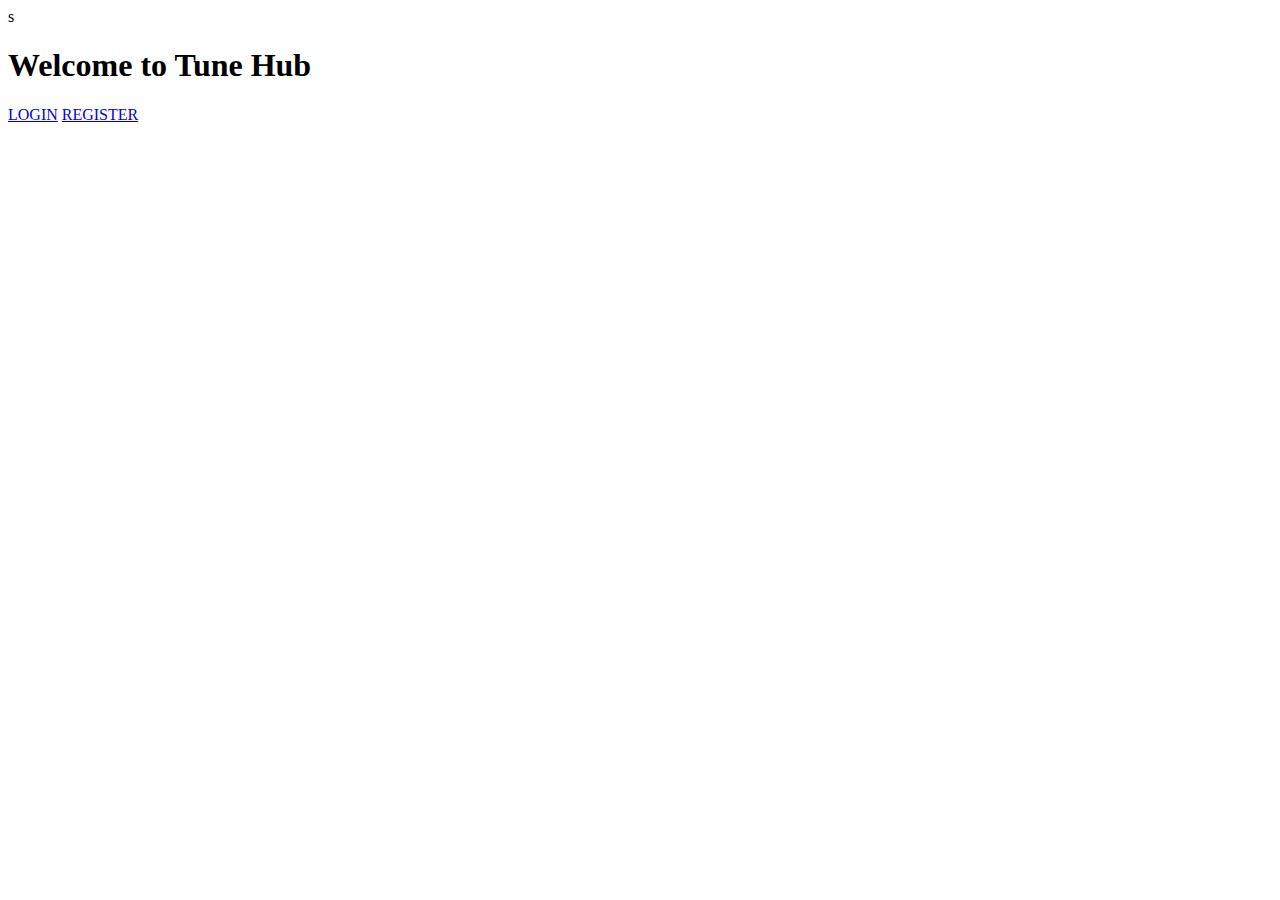
<file: src/main/resources/templates/index.html>
<!DOCTYPE html>
<html>
<head>
<meta charset="ISO-8859-1">
<title>Insert title here</title>
<link rel="stylesheet" th:href="@{/css/style.css}">s
</head>
   <h1>Welcome to Tune Hub</h1>

	<a href="login">LOGIN</a>
	<a href="registration">REGISTER</a>

</body>
</html>
</file>
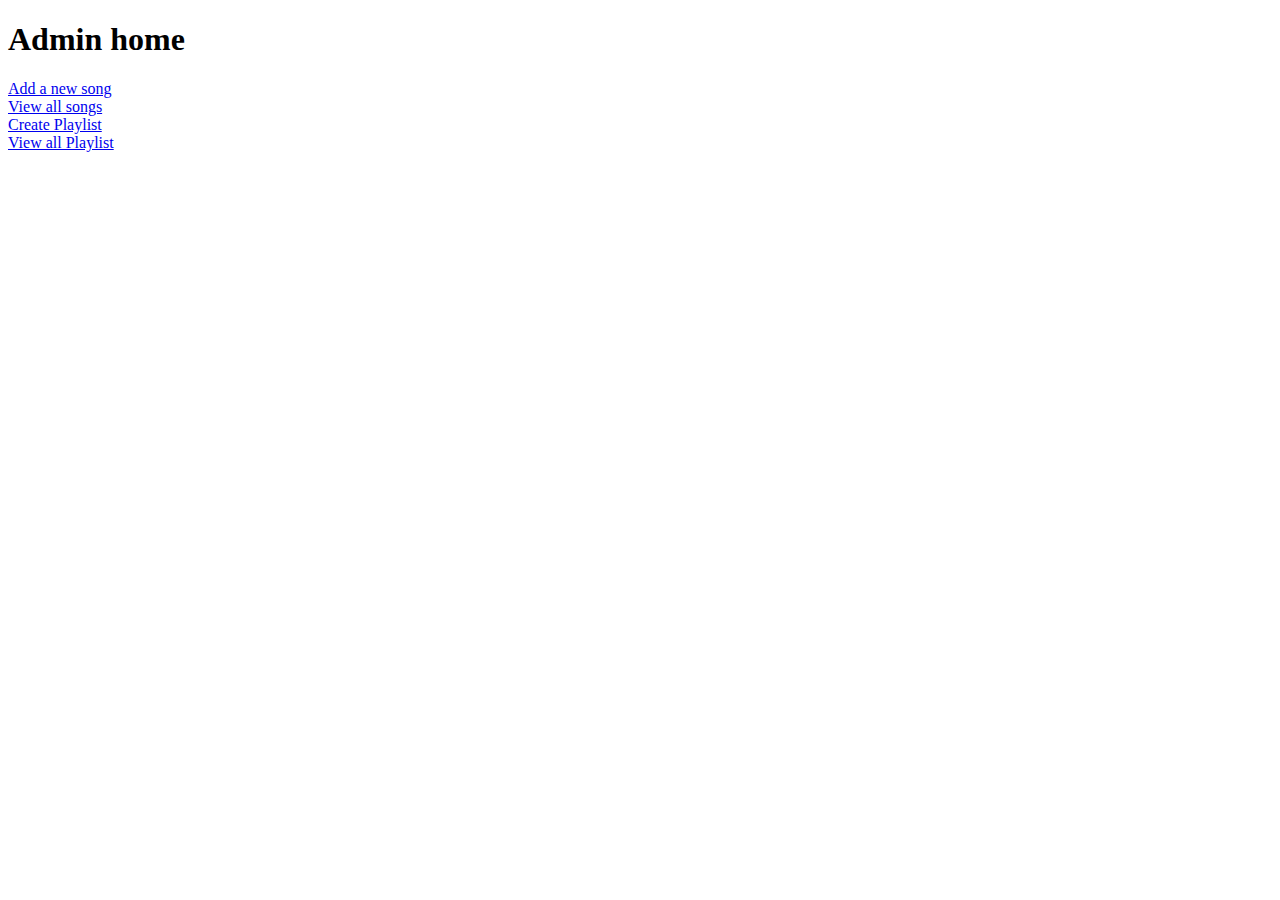
<file: src/main/resources/templates/adminhome.html>
<!DOCTYPE html>
<html>
<head>
<meta charset="ISO-8859-1">
<title>Insert title here</title>
</head>
<body>
    <h1>Admin home</h1>
	<a href="newSong">Add a new song</a>
	<br>
	<a href="viewSongs">View all songs</a>
	<br>
	<a href="createPlaylist">Create Playlist</a>
	<br>
	<a href="viewPlaylists">View all Playlist</a>
</body>
</html>
</file>
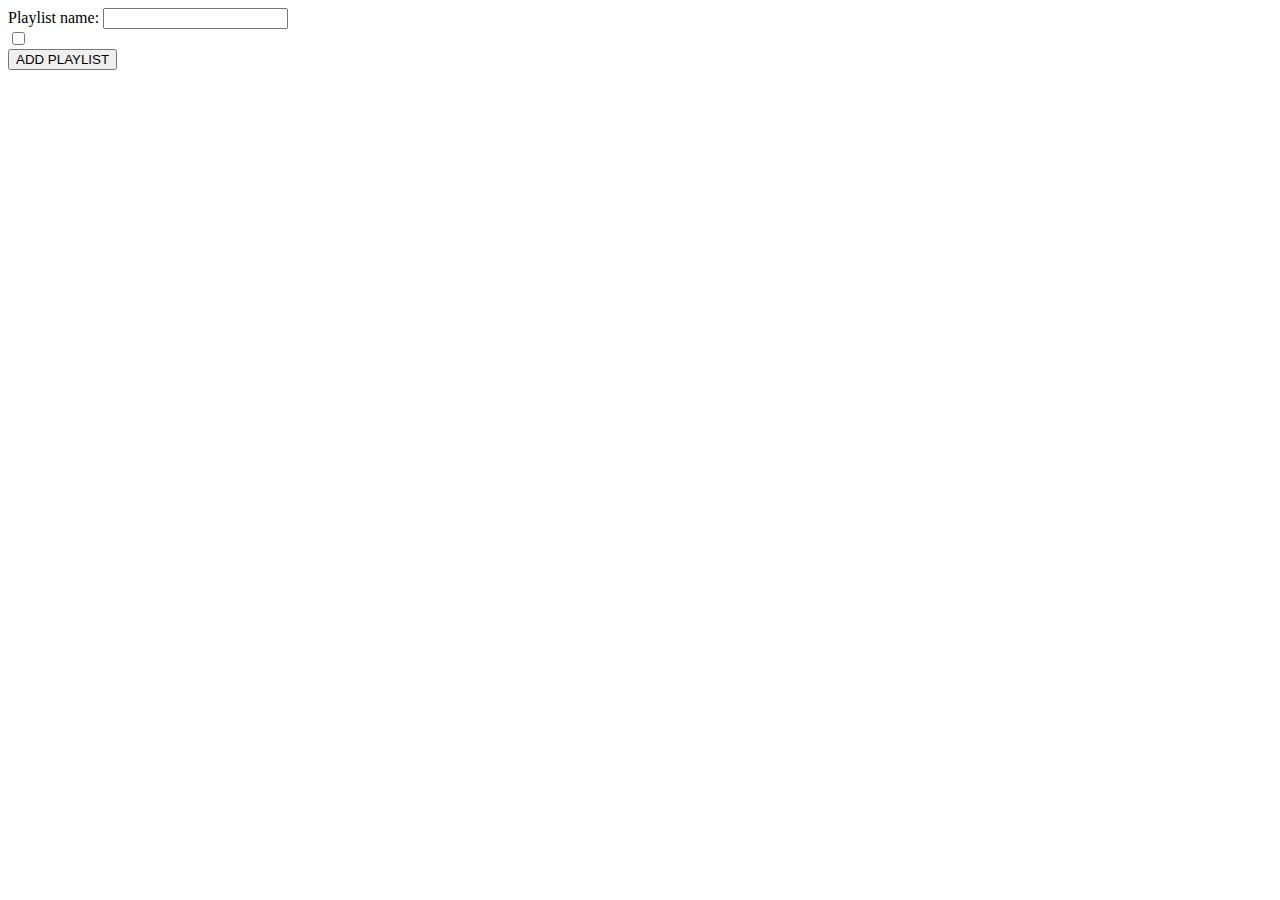
<file: src/main/resources/templates/createPlaylist.html>
<!DOCTYPE html>
<html>
<head>
<meta charset="ISO-8859-1">
<title>Insert title here</title>
</head>
<body>
	<form action="addPlaylist" method="post">
		<label>Playlist name:</label> 
		<input type="text" name="name" /> 
		<br>
		<div th:each="song:${songs}">
		<input type="checkbox" th:name="songs" th:value="${song.id}"/>
		<label th:text="${song.name}"></label>
		</div>
		<input type="submit" value="ADD PLAYLIST"/>
	</form>

</body>
</html>
</file>
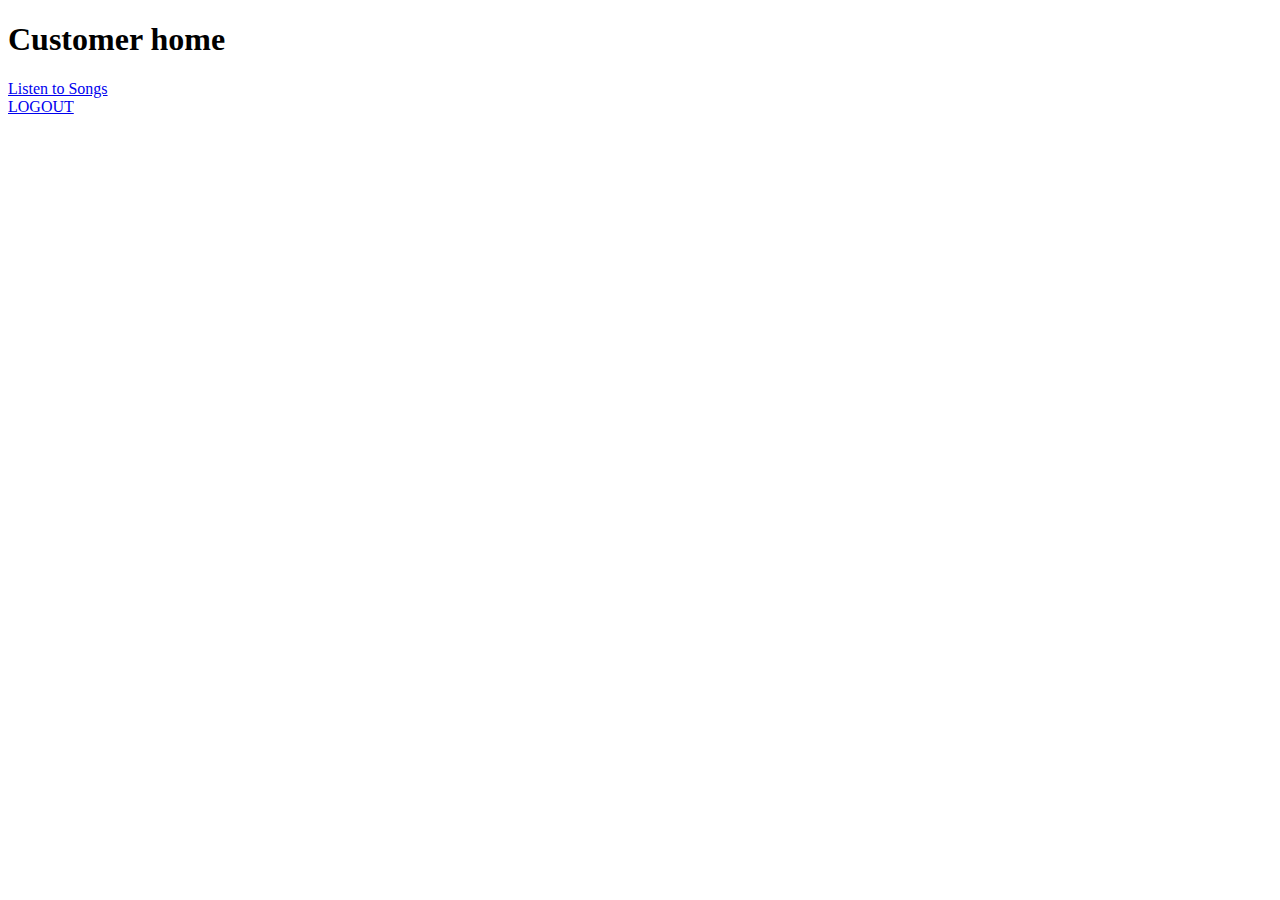
<file: src/main/resources/templates/customerhome.html>
<!DOCTYPE html>
<html>
<head>
<meta charset="ISO-8859-1">
<title>Insert title here</title>
</head>
<body>
    <h1>Customer home</h1>
	<a href="pay">Listen to Songs</a>
	<br/>
	<a href="logout">LOGOUT</a>
</body>
</html>
</file>
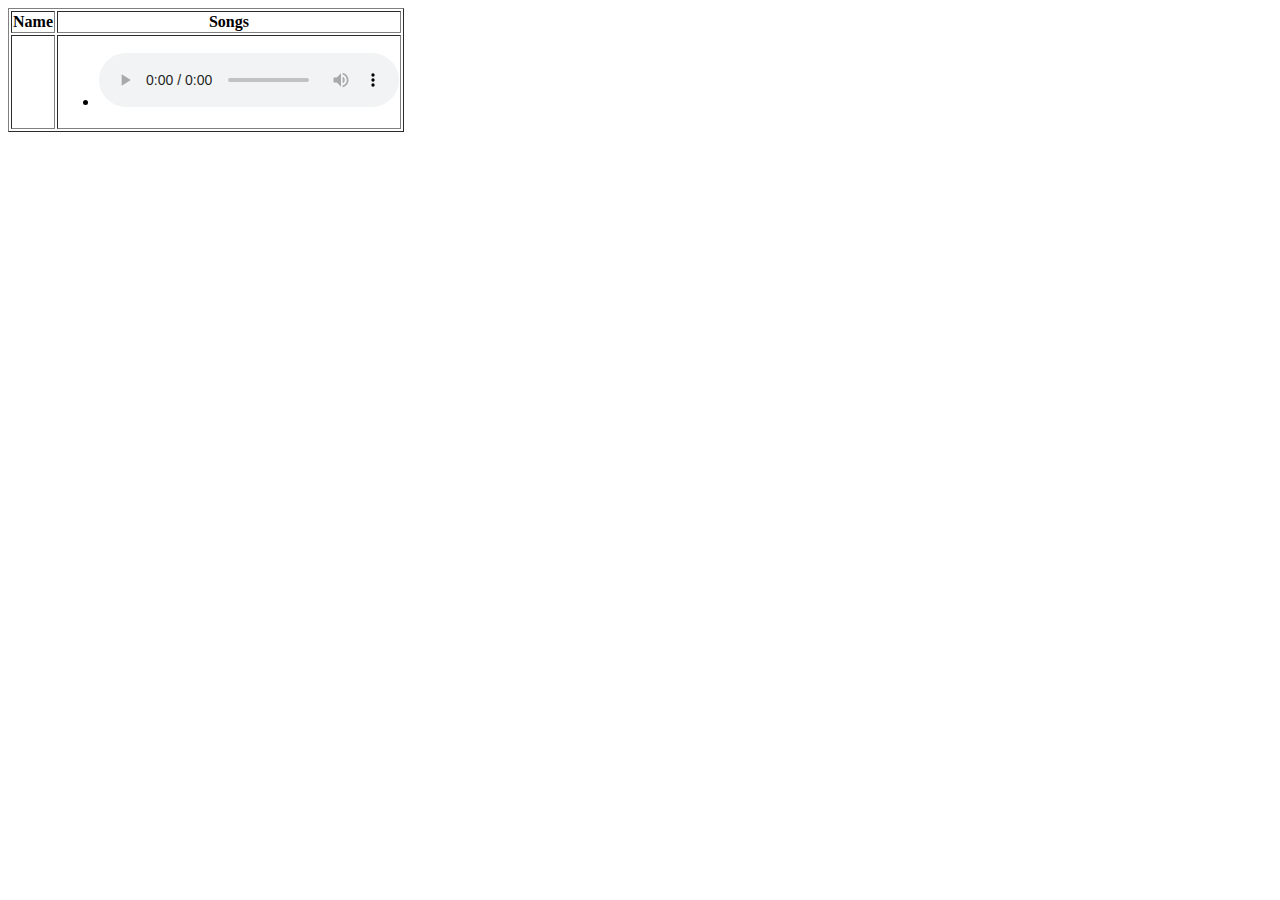
<file: src/main/resources/templates/displayPlaylists.html>
<!DOCTYPE html>
<html>
<head>
<meta charset="ISO-8859-1">
<title>Insert title here</title>
</head>
<style type="text/css">
   iframe{
	     height: 200px ;
	     width: 700px;
   }
</style>

<body>
<table border>
		<thead>
			<tr>
				<th>Name</th>
				<th>Songs</th>
			</tr>
		</thead>
		<tbody>
		   <tr th:each="plist:${allPlaylists}">
				<td th:text="${plist.name}"></td>
				<td>
					<ul>
						<li th:each="song:${plist.songs}" >
							  <span th:text="${song.name}"></span>
							   <audio controls>
								  <source th:src="${song.link}" type="audio/mpeg">
							   </audio>
						</li>
					</ul>
				</td>
			</tr>
		</tbody>
  </table>

</body>
</html>
</file>
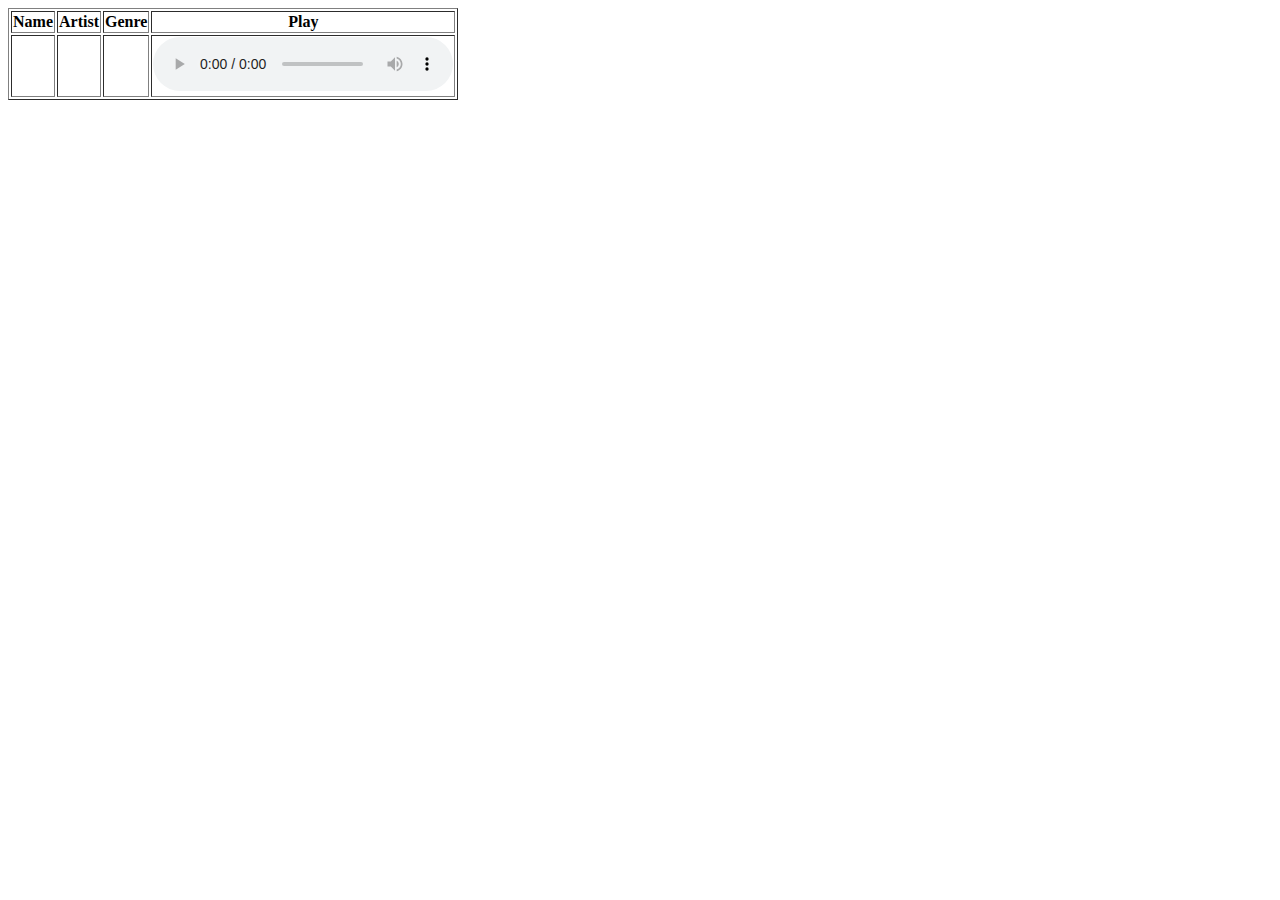
<file: src/main/resources/templates/displaySongs.html>
<!DOCTYPE html>
<html>
<head>
<meta charset="ISO-8859-1">
<title>Insert title here</title>
<style type="text/css">
   iframe{
	     height: 100px ;
	     width: 500px;
   }
</style>
</head>
<body>
   <table border>
		<thead>
			<tr>
				<th>Name</th>
				<th>Artist</th>
				<th>Genre</th>
				<th>Play</th>
			</tr>
		</thead>
		<tbody>
			<tr th:each="song:${songs}" >
				<td th:text="${song.name}"></td>
				<td th:text="${song.artist}"></td>
				<td th:text="${song.genre}"></td>
				<td>
				    <audio controls>
				        <source th:src="${song.link}" type="audio/mpeg">
				    </audio>
				</td>
			</tr>
		</tbody>
	</table>
</body>
</html>
</file>
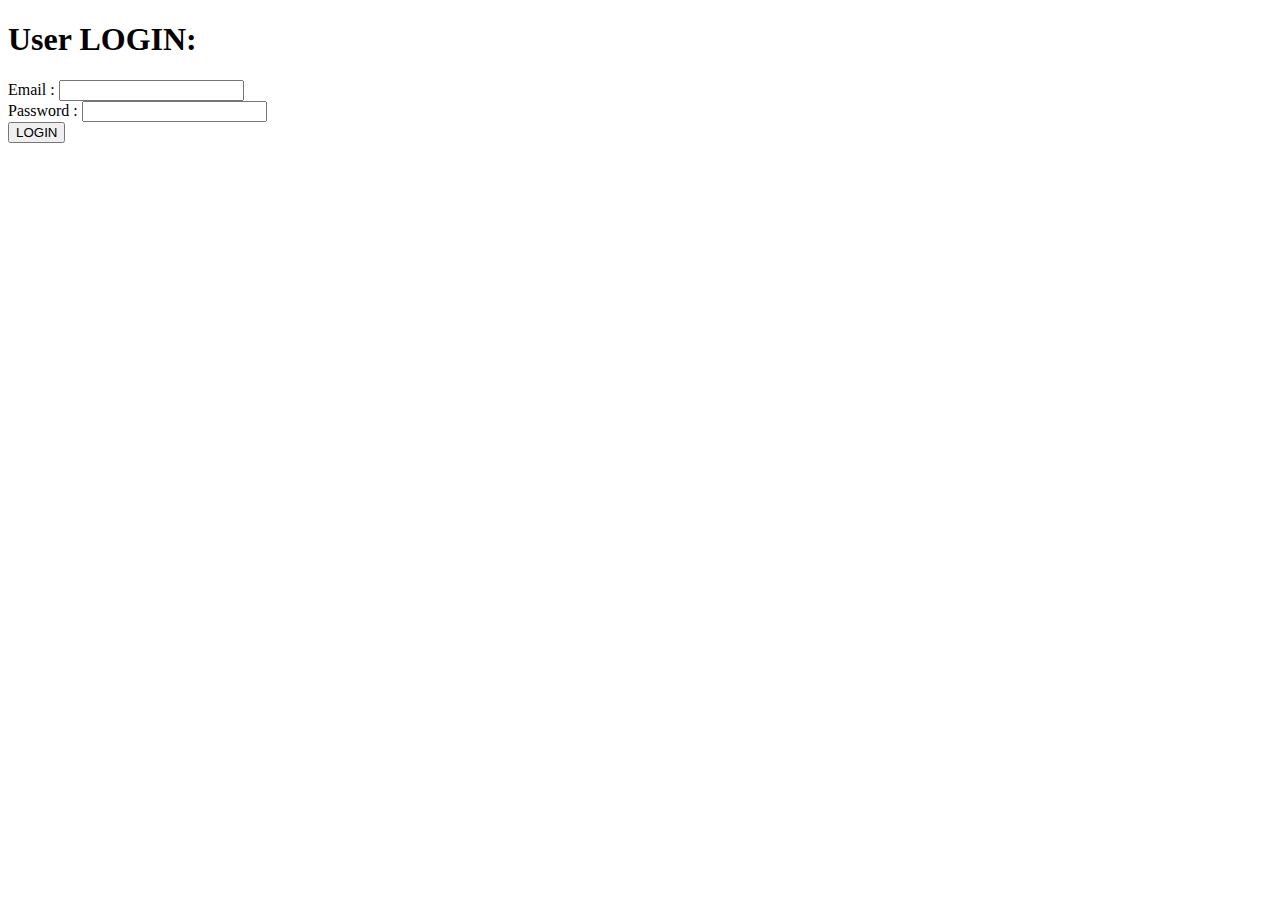
<file: src/main/resources/templates/login.html>
<!DOCTYPE html>
<html>
<head>
<meta charset="ISO-8859-1">
<title>Insert title here</title>
</head>
<body>
    <h1>User LOGIN:</h1>
	<form action="validate" method="post">
	
		<label>Email : </label> 
		<input type="email" name="email" /> 
		<br>
		<label>Password : </label> 
		<input type="password" name="password" />
		<br>
		
		<input type="submit" value="LOGIN" />
		
	</form>

</body>
</html>
</file>
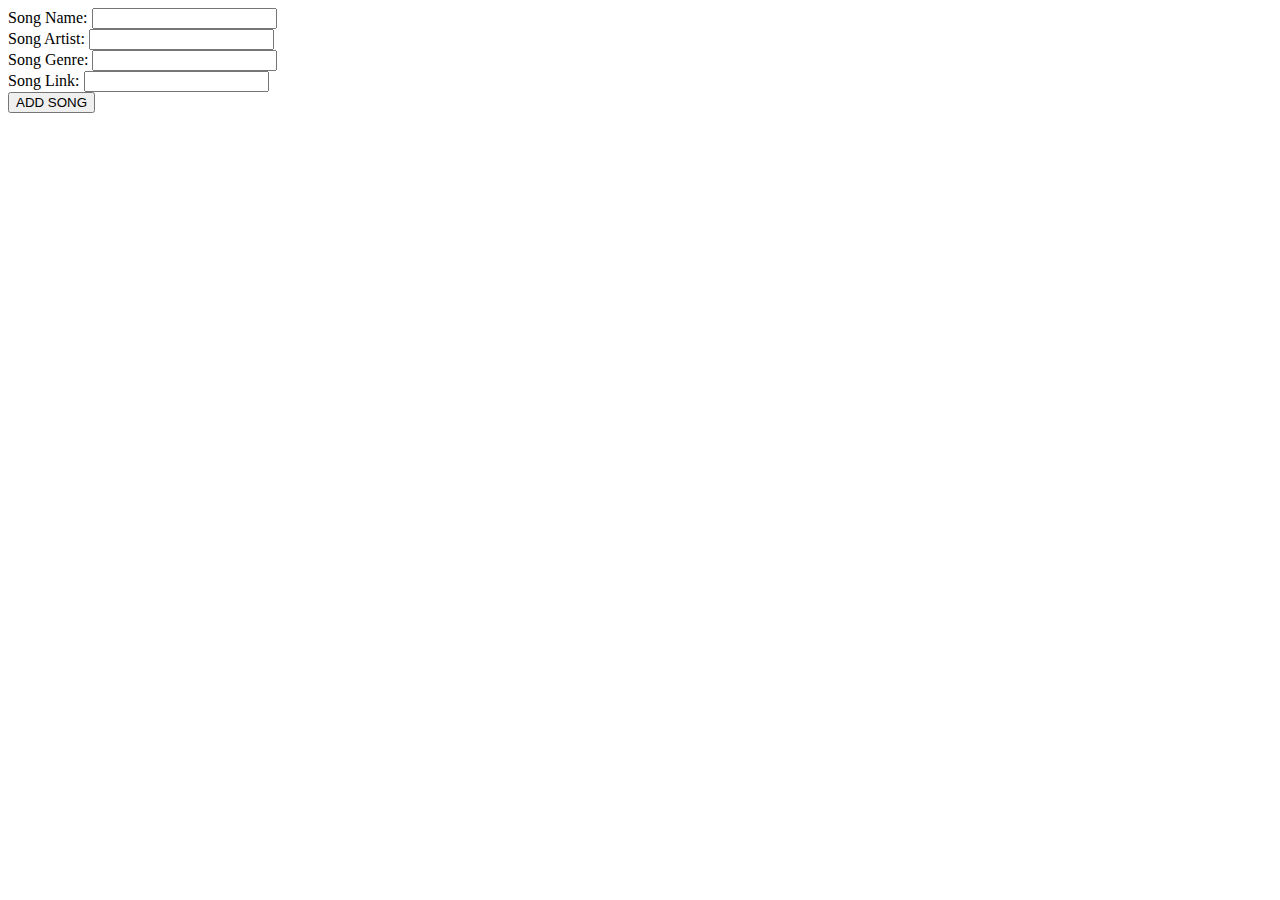
<file: src/main/resources/templates/newSong.html>
<!DOCTYPE html>
<html>
<head>
<meta charset="ISO-8859-1">
<title>Insert title here</title>
</head>
<body>
<form action="addSong" method="post" >
		<label>Song Name: </label> 
		<input type="text" name="name" /> 
		<br>
		
		<label>Song Artist: </label> 
		<input type="text" name="artist" /> 
		<br>
		
		<label>Song Genre: </label> 
		<input type="text" name="genre" /> 
		<br>
		
		<label>Song Link: </label> 
		<input type="text" name="link" /> 
		<br>
		
		<input type="submit" value="ADD SONG"/>

	</form>

</body>
</html>
</file>
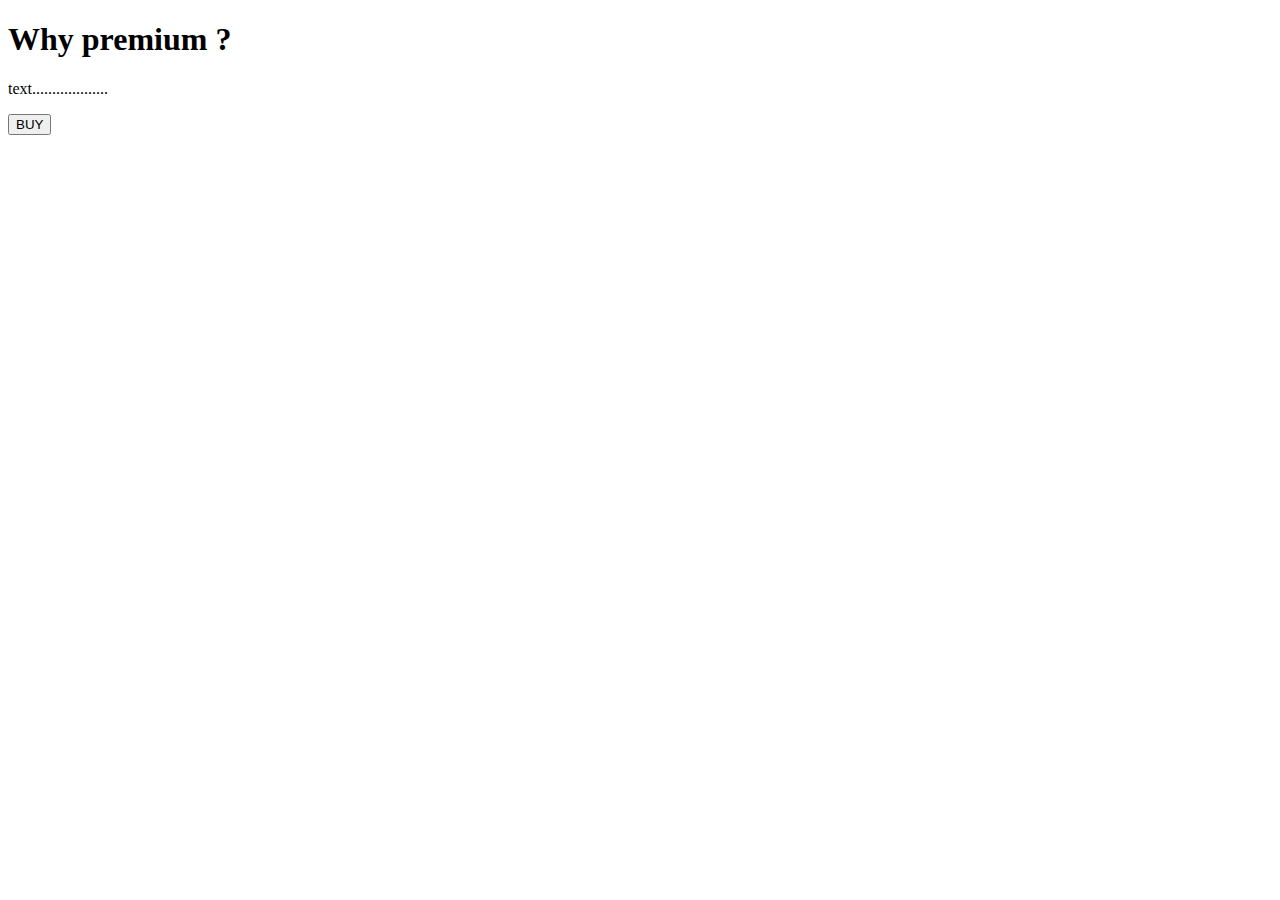
<file: src/main/resources/templates/pay.html>
<!DOCTYPE html>
<html xmlns:th="https://www.thymeleaf.org">
<head>
<meta charset="ISO-8859-1">
	
	<title>Payment</title>
	<script src="https://checkout.razorpay.com/v1/checkout.js"></script>
	<script src="https://code.jquery.com/jquery-3.5.1.min.js"></script>

</head>
<body>
<div>

		<h1>Why premium ? </h1>
		<p>text...................</p>
		
    	<form id="payment-form">
	        <button type="submit" class="buy-button" >BUY</button>
	    </form>
   
</div>

<script>
$(document).ready(function() {
    $(".buy-button").click(function(e) {
        e.preventDefault();
        var form = $(this).closest('form');
        
        
        createOrder();
    });
});

function createOrder() {
	
    $.post("/createOrder")
        .done(function(order) {
            order = JSON.parse(order);
            var options = {
                "key": "rzp_test_0fB7fTeddpuoY3",
                "amount": order.amount_due.toString(),
                "currency": "INR",
                "name": "Tune Hub",
                "description": "Test Transaction",
                "order_id": order.id,
                "handler": function (response) {
                    verifyPayment(response.razorpay_order_id, response.razorpay_payment_id, response.razorpay_signature);
                },
                "prefill": {
                    "name": "Your Name",
                    "email": "test@example.com",
                    "contact": "9999999999"
                },
                "notes": {
                    "address": "Your Address"
                },
                "theme": {
                    "color": "#F37254"
                }
            };
            var rzp1 = new Razorpay(options);
            rzp1.open();
        })
        .fail(function(error) {
            console.error("Error:", error);
        });
}

function verifyPayment(orderId, paymentId, signature) {
     $.post("/verify", { orderId: orderId, paymentId: paymentId, signature: signature })
         .done(function(isValid) {
             if (isValid) {
                 alert("Payment successful");
                 window.location.href = 'payment-success';
             } else {
                 alert("Payment failed");
                 window.location.href = 'payment-failure';
             }
         })
         .fail(function(error) {
             console.error("Error:", error);
         });
}
</script>
</body>
</html>
</file>
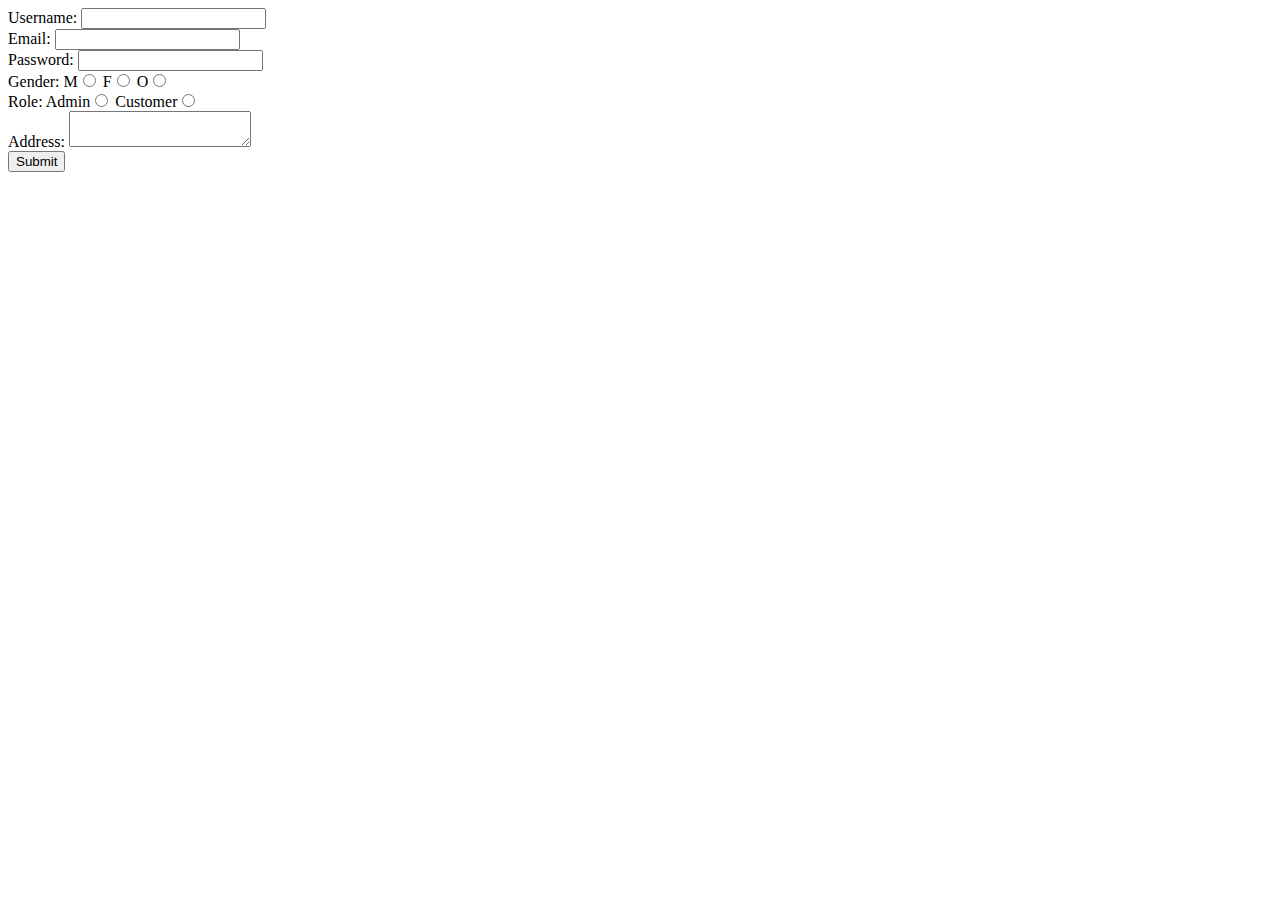
<file: src/main/resources/templates/registration.html>
<!DOCTYPE html>
<html>
<head>
<meta charset="ISO-8859-1">
<title>Insert title here</title>
</head>
<body>
	<form action="register" method="post">
		<label>Username: </label> 
		<input type="text" name="username" /> 
		<br />
		
		<label>Email: </label> 
		<input type="email" name="email" /> 
		<br />
		
		<label>Password: </label> 
		<input type="password" name="password" /> 
		<br />
		
		<label>Gender: </label> 
		M<input type="radio" name="gender" value="male" /> 
		F<input type="radio" name="gender" value="female" /> 
		O<input type="radio" name="gender" value="others" /> 
		<br />
		
		<label>Role: </label> 
		Admin<input type="radio" name="role" value="admin" /> 
		Customer<input type="radio" name="role" value="customer" /> 
		<br/>
		
		<label>Address: </label>
		
		<textarea name="address"></textarea>
		<br/>
		
		<input type="submit"/>

	</form>

</body>
</html>
</file>
